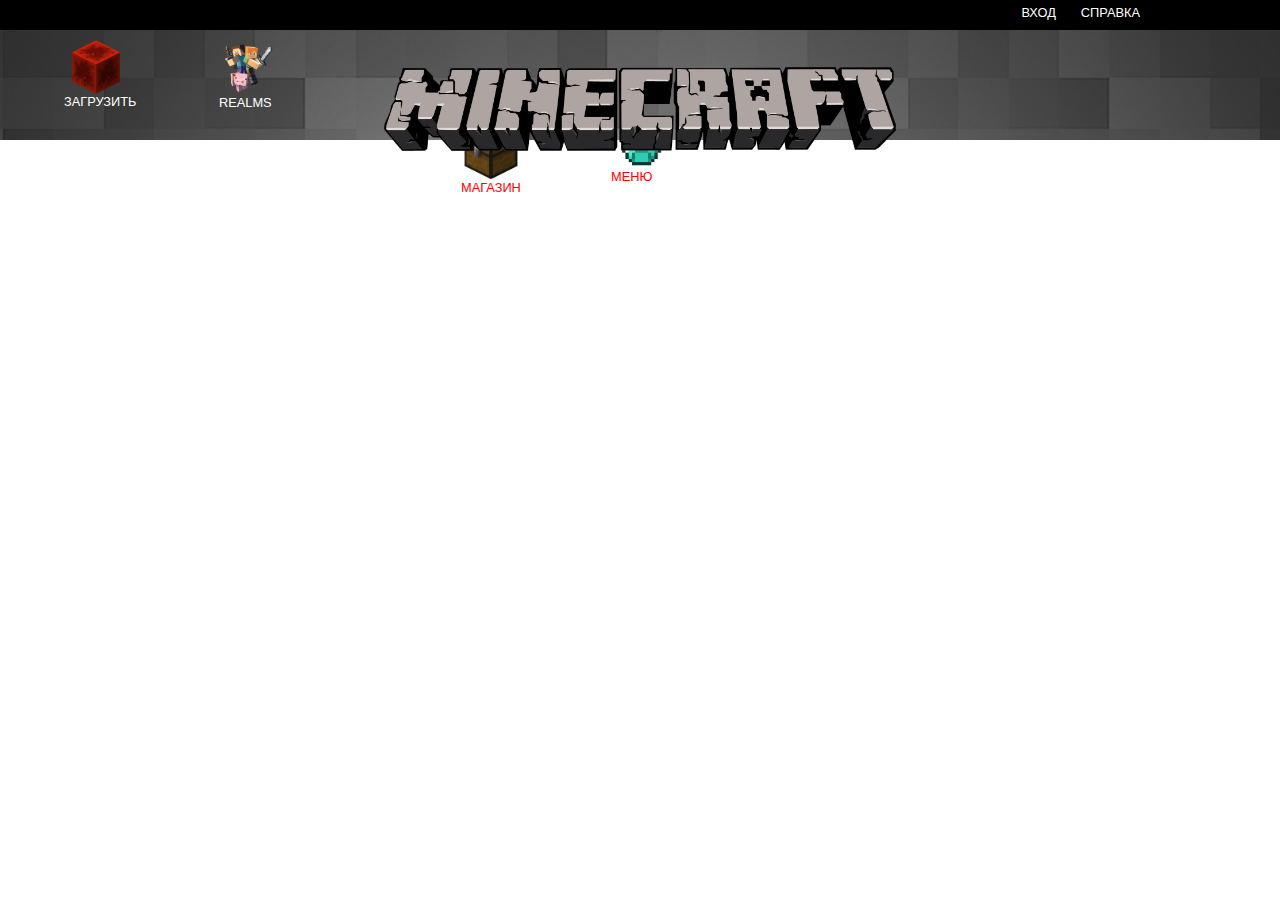
<file: Sites/Minecraft/index.html>
<!DOCTYPE html>
<html lang="en" lang="ru">
<head>
	<meta charset="UTF-8">
	<title>Minecraft</title>
	<link rel="stylesheet" href="css/style.css">
</head>
<body>
	<div class = "container">
		<header>
			<div class = "blackline">
				<li>
					<a href="google">Справка</a>
				</li>
				<li>
					<a href="google">Вход</a>
				</li>
			</div>
			<div class = "head">
					<nav>
						<ul>
							<li><a href="" class="leftblockmenu"><img src="img/redupload.png" id="redblock" alt = "redblock" >Загрузить</a></li>
							<li><a href="" class="leftblockmenu"><img src="img/realms.png" id="realm" alt = "realm" >Realms</a></li>
							<li><a href="" class="rightblockmenu"><img src="img/Minecraft-diamond-pic.png" id="dimond" alt = "diamond">Меню</a></li>
							<li><a href="" class="rightblockmenu"><img src="img/chest.png" id="chest" alt = "chest" >Магазин</a></li>
						</ul>
					</nav>
				<img src='img/minecraftlogo.png' id="logominecraft" alt = "logo">
			</div>
		</header>
	</div>
</body>
</html>
</file>
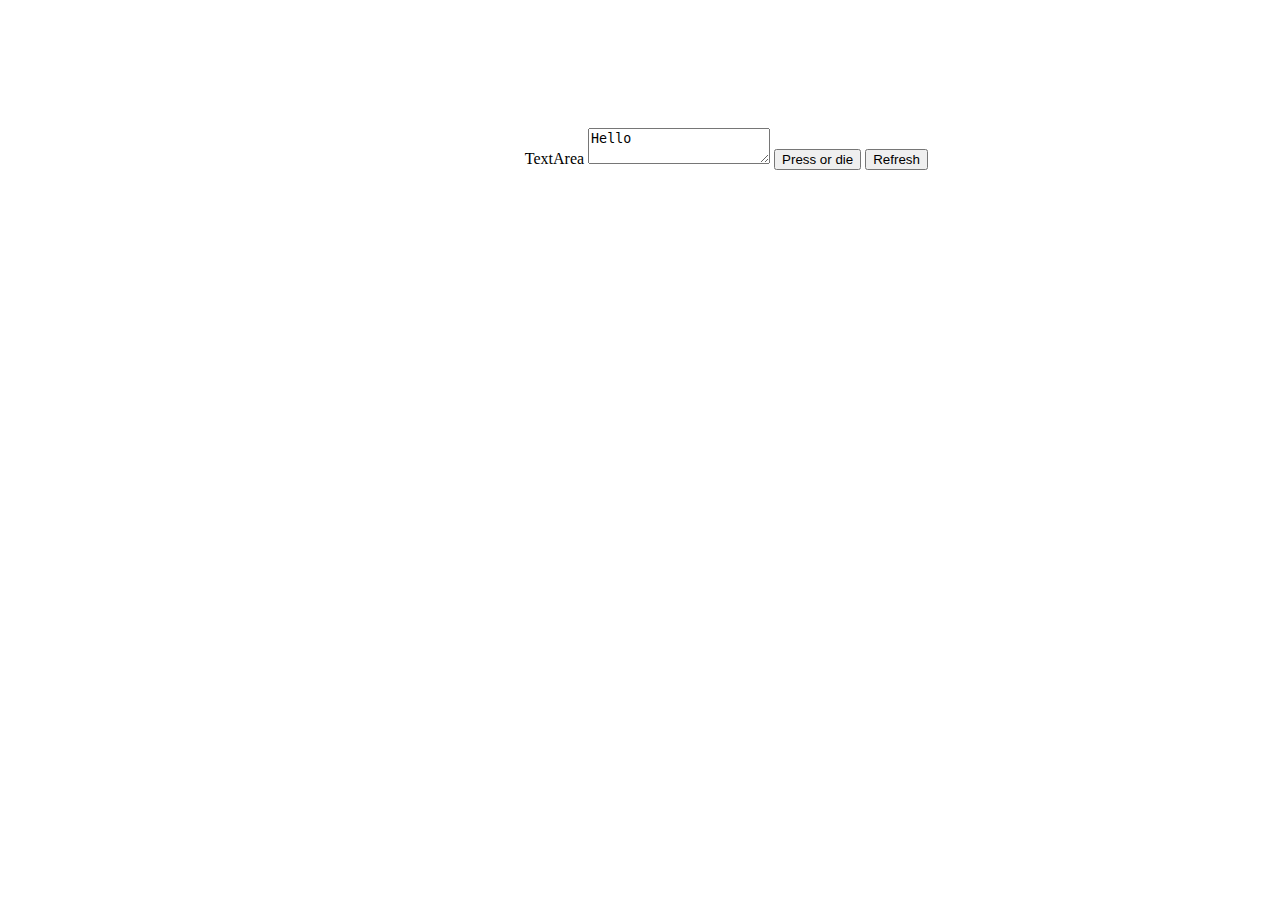
<file: Tasks/Task1/index.html>
<!DOCTYPE html>
<html lang="en">
<head>
	<meta charset="UTF-8">
	<title>Task1</title>
	<link rel="stylesheet" href="style.css">
	<script src="task1.js"></script>
</head>
<body>
	<div class="all">
		<label>TextArea</label>
		<textarea id="text">Hello</textarea>
		<button onclick="calculate()">Press or die</button>
		<button onclick="refresh()"> Refresh</button>
	</div>
</body>
</html>
</file>
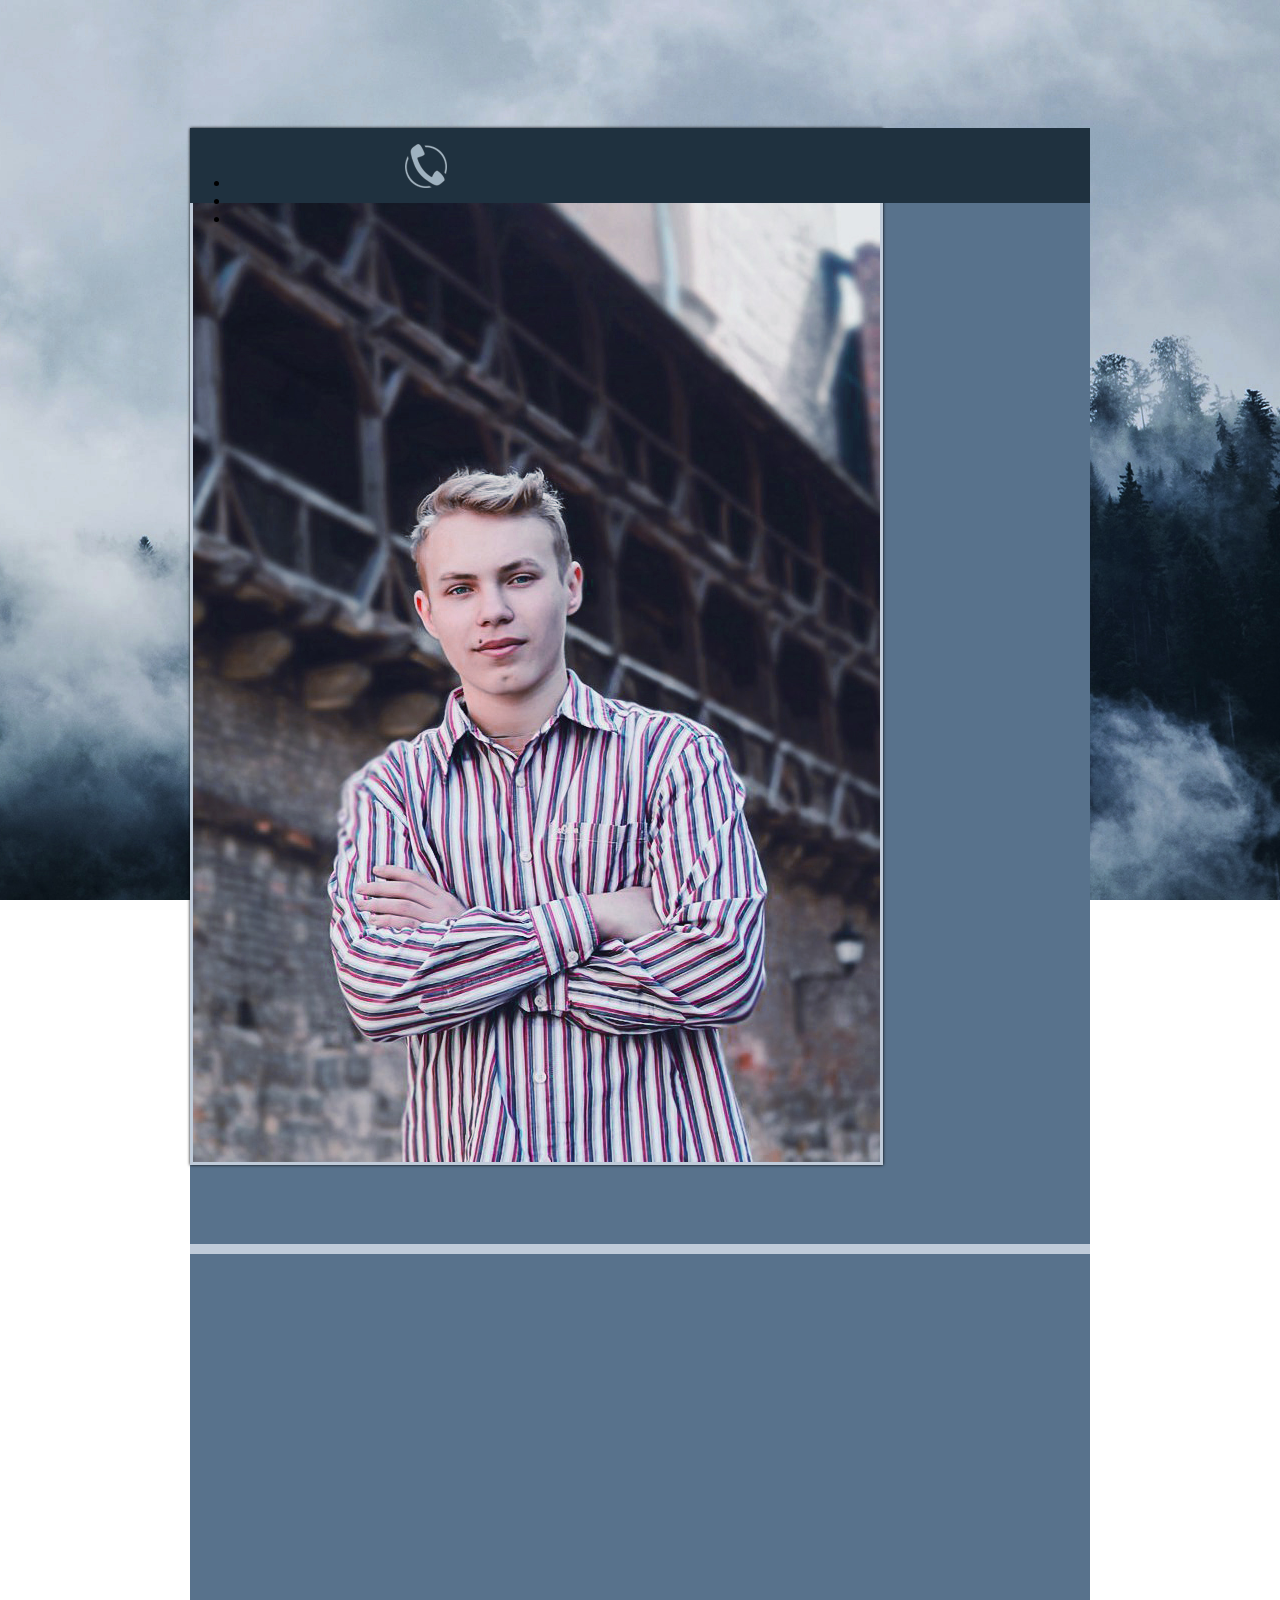
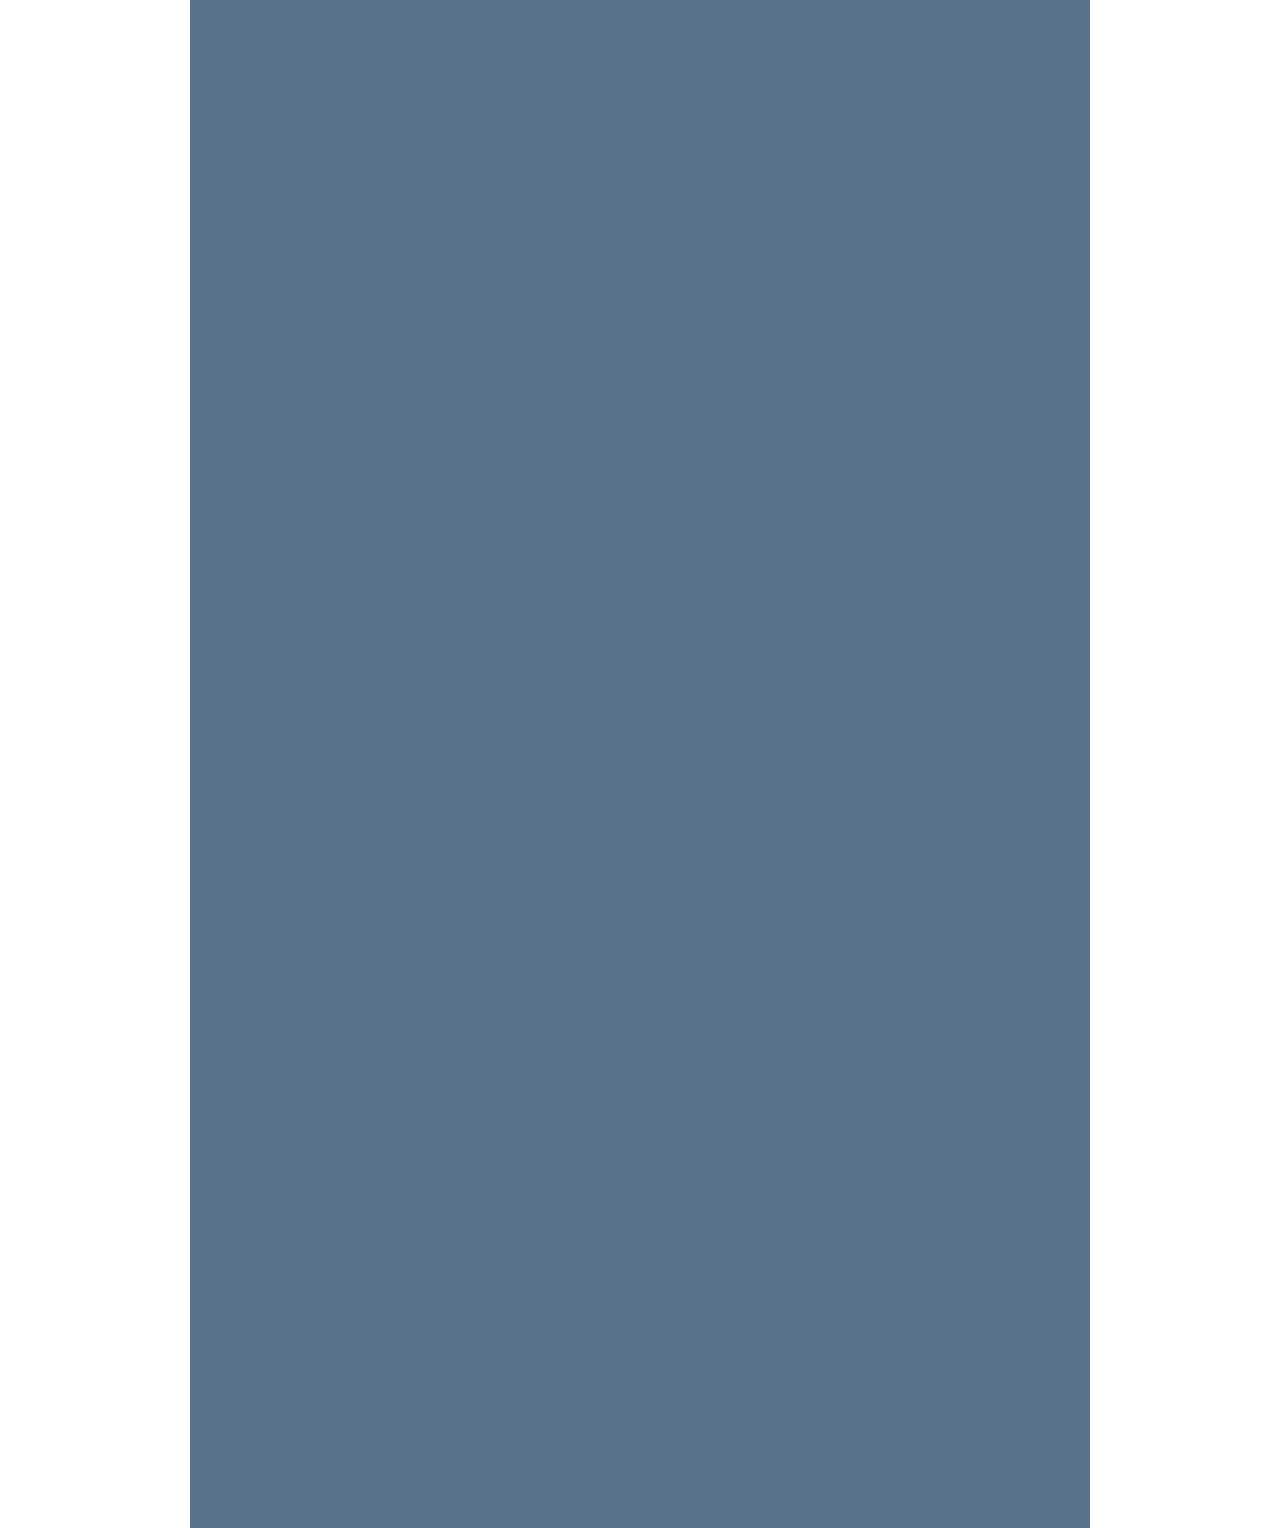
<file: Tasks/Task2/index.html>
<!DOCTYPE html>
<html lang="en">
<head>
	<meta charset="UTF-8">
	<title>Kuziv Yaroslav</title>
	<link rel="stylesheet" href="style.css"/>
</head>
<body>
	<div class="container">
		<header>
			<div class = "line">
				<nav class="list">
					<ul>
						<li><img src="img/ico_phone.png" id="phone"></li>
						<li></li>
						<li></li>
					</ul>
				</nav>
			</div>
			<img src="img/photo.jpg" id="ava">
			<div class="whiteline"><div>
		</header>
		<section>
			
		</section>
		<section>
			
		</section>

	</div>
</body>
</html>
</file>
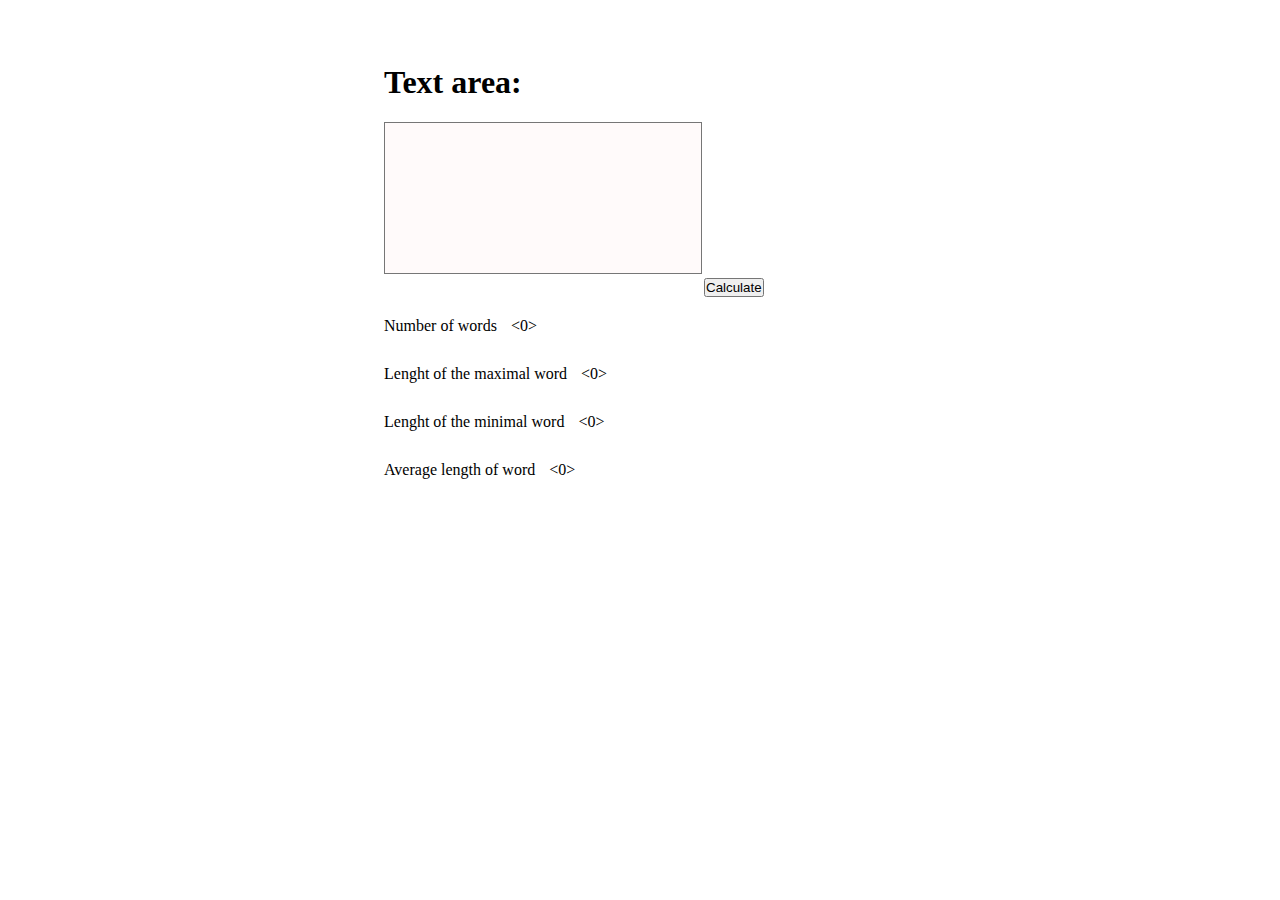
<file: Tasks/Новая папка/index.html>
<!DOCTYPE html>
<html lang="en">
<head>
    <meta charset="UTF-8">
    <title>Task 1 - Basics of JS</title>
	
    <!-- ****** Styles ****** -->

    <link rel="stylesheet" href="./main.css">

</head>

<body
	<div class="container">
		<h1 id="h">Text area:</h1>
		<form>			
			<textarea class="inputing" id="t">
			</textarea>						
		</form>
		<button type="button" value="Calculate" class="s" 
			OnClick="calculate()">Calculate
			</button>
		<label class="MyLabel">Number of words</label>
		<label class="MyLabel" id="l1"><0></label><br>
		<label class="MyLabel">Lenght of the maximal word</label>
		<label class="MyLabel" id="l2"><0></label><br>
		<label class="MyLabel">Lenght of the minimal word</label>
		<label class="MyLabel" id="l3"><0></label><br>
		<label class="MyLabel">Average length of word</label>
		<label class="MyLabel"id="l4"><0></label>
	</div>	
    <script src="./task1.js"></script>
</body>
</html>
</file>
<file: Sites/Minecraft/css/style.css>
body
{
	font-family: Arial, sans-serif;
	text-transform: uppercase;
	margin:0;
	padding: 0;
}

.blackline
{
	height: 30px;
	background-color: black;
}

.blackline li
{
	display: block;
	margin-right: 115px;
}

.blackline a
{
	text-decoration: none;
	font-size: 12.8px;
	display: block;
	color: white;
	float: right;
	margin-top: 5px;
	margin-right: 25px;
	text-align: fixed;
}

.head
{
	height: 110px;
	background:url(../img/bghead.png) repeat, center / cover;
}

#logominecraft
{
	display: block;
	margin-left: 30%;
  	margin-right: auto;
	width: 40%;
	height: auto;
	margin-top: 20px;
	position: fixed;
}

ul
{
	padding: 0;
	margin:0;
}

.head li
{
	display: block;
	font-size: 12.8px;
	margin-left: 5%;
	margin-right: 5%;
	text-decoration: none;
}

.leftblockmenu
{
	text-decoration: none;
	display: block;
	float: left;
	margin-top: 10px;
	color: white;
}

.rightblockmenu
{
	text-decoration: none;
	display: block;
	float: right;
	color: red;
	margin-top: 10px;
	overflow: auto;
}

#redblock
{
	display: block;
	margin-left: 5px;
	position: static;
	height: auto;
	width: 35%;
}

#realm
{
	display: block;
	position: static;
	height: auto;
	width: 9%;
}

#chest
{
	display: block;
	position: static;
	height: auto;
	width: 40%;
}

#dimond
{
	position: static;
	display: block;
	padding: 0;
	border: 0;
	height: auto;
	width: 10%;
	overflow: auto;
}
</file>
<file: Tasks/Task1/style.css>
body
{
	padding: 0;
	margin: 0;
}

.all
{
	margin-left: 41%;
	margin-top: 10%;
}
</file>
<file: Tasks/Task2/style.css>
body
{
	margin: 0;
	padding: 0;
	background: url(img/bg.jpg) no-repeat center/cover;
	background-attachment: fixed;
}

.container
{
	background-color: #58728c;
	width: 900px;
	height: 3000px;
	margin:0 auto;
	margin-top:10%;
}

.line
{
	width: 900px;
	height: 75px;
	position: absolute;
	background-color: #1f313f;
}

.list
{
	float: left;
}

#ava
{
	border: 3px solid #bfcbd9;
	position: a;
	height: 40%;
	box-shadow: 0 0 3px black;
}

#phone
{
	margin-left: 175px;
}


.whiteline
{
	margin-top:75px;
	width: 900px;
	height: 10px;
	background-color: #bfcbd9;
	position: absolute;
}
</file>
<file: Tasks/Новая папка/main.css>
body{
	margin: 0;
	padding: 0;
}

div{
	padding: 0;
	margin: 0;
}

form{
	margin: 0;
	padding: 0;
}

.inputing{
	resize: none;
	height: 150px;
	width: 24.7vw;
	margin: 0;
	padding: 0;
}

.container{
	margin-top: 5vw;
	margin-left: 30vw;
	width: 25vw;
	height: 50vw;
}

.s{
	margin-left: 320px;
	margin-top: 0px;
	margin-bottom: 20px;
	padding: 0;
}

.s:hover{
	background-color: purple;
	color: white;
}

.MyLabel{
	display: inline-block;
	margin-bottom: 30px;
	margin-right: 10px;
}
</file>
